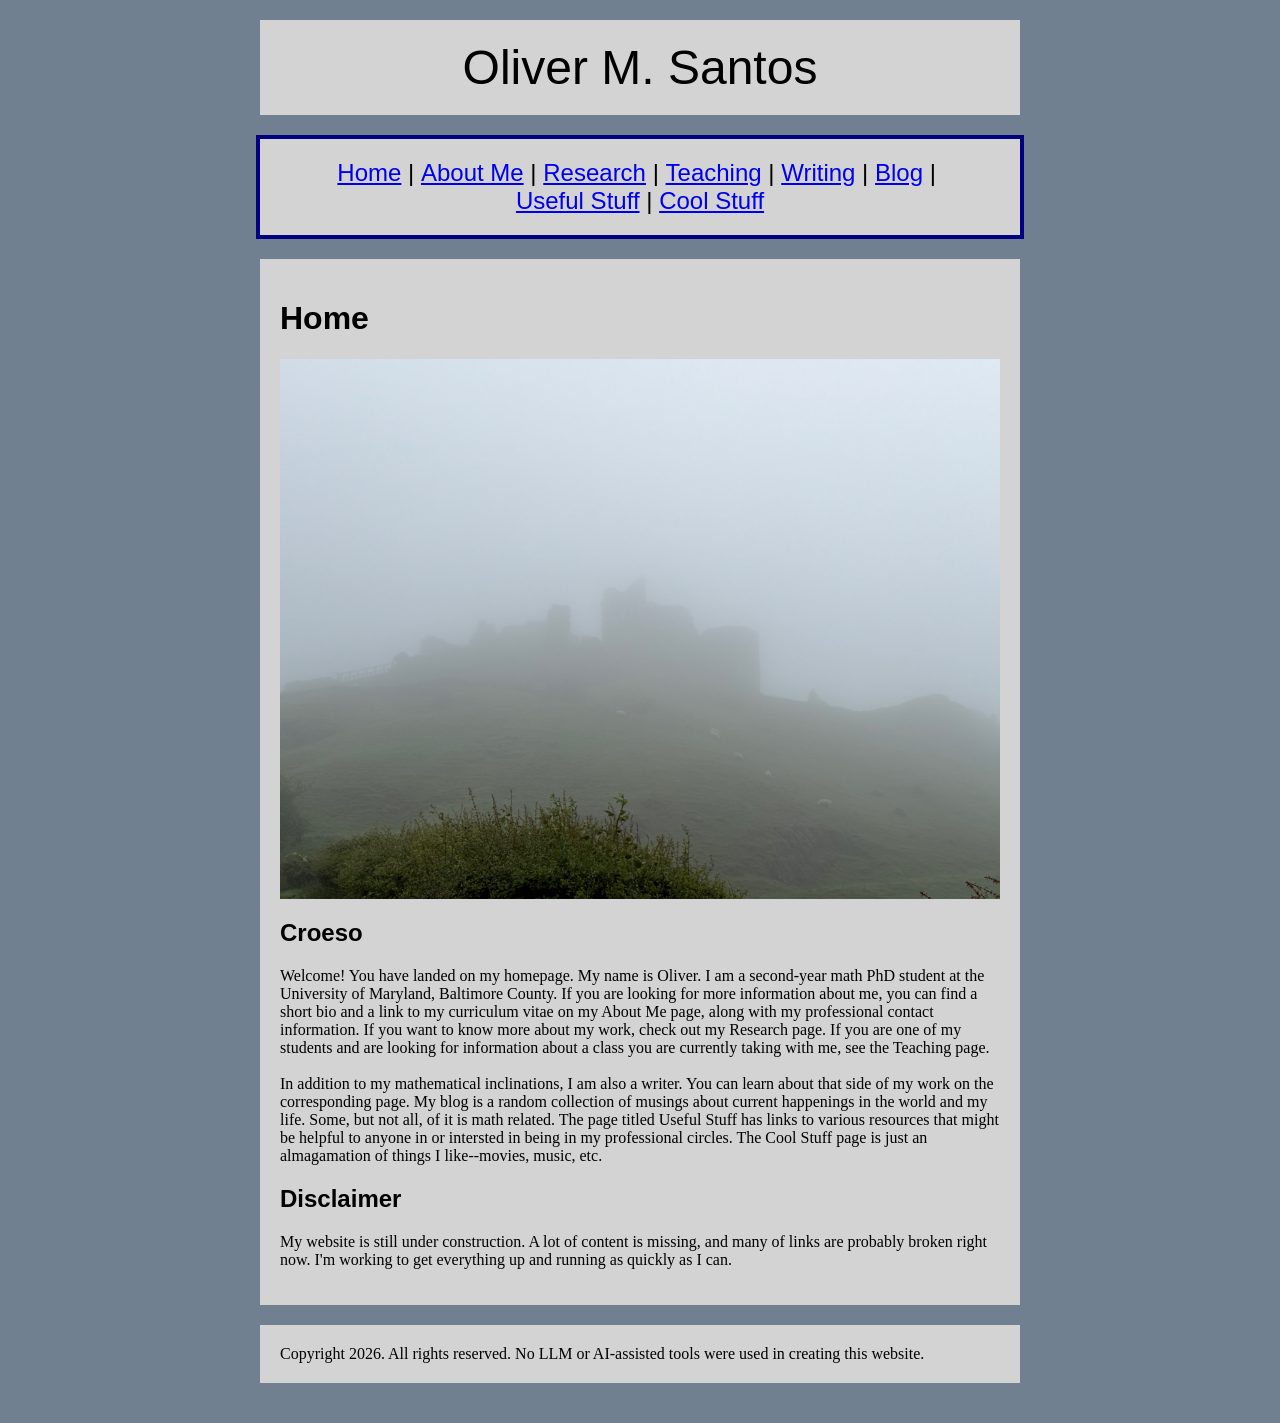
<file: index.html>
<!DOCTYPE html>

<html lang="en-US">

    <head>
    <title>OMS | Home</title>
    <meta charset="UTF-8"/>
    <meta name="author" content="Oliver Santos"/>
    <meta name="viewport" content="width=device-width, initial-scale=1.0"/>
    <link rel="stylesheet" href="style.css" />
    <link rel="icon" type="image/png" href="KB_doodle.png"/>
    </head>

    <body>

        <header class="contentBox" id="myName">Oliver M. Santos</header>

        <nav class="contentBox">
        <a href="index.html", target="_self">Home </a> &nbsp|&nbsp
        <a href="about.html", target="_self">About Me</a> &nbsp|&nbsp
        <a href="research.html", target="self">Research </a> &nbsp|&nbsp
        <a href="teaching.html", target="self">Teaching </a> &nbsp|&nbsp
        <a href="writing.html", target="self">Writing </a> &nbsp|&nbsp
        <a href="blog.html", target="self">Blog </a> &nbsp|&nbsp
        <a href="usefulstuff.html", targe="self">Useful Stuff</a> &nbsp|&nbsp
        <a href="coolstuff.html", target="self">Cool Stuff</a>
        </nav>
        
        <div class="contentBox">
        <h1>Home</h1>
        <img id="mainPicture"
        src="carregcennen.jpeg"
        alt="decorative image"
        width=100%
        aspect-ratio="16/9";>

        <h2>Croeso</h2>
        <p>
           Welcome!
           You have landed on my homepage.
           My name is Oliver.
           I am a second-year math PhD student at the University of Maryland, Baltimore County.
           If you are looking for more information about me, you can find a short bio and a link to my curriculum vitae on my About Me page, along with my professional contact information.
           If you want to know more about my work, check out my Research page.
           If you are one of my students and are looking for information about a class you are currently taking with me, see the Teaching page.<br>
           <br>
           In addition to my mathematical inclinations, I am also a writer.
           You can learn about that side of my work on the corresponding page.
           My blog is a random collection of musings about current happenings in the world and my life.
           Some, but not all, of it is math related.
           The page titled Useful Stuff has links to various resources that might be helpful to anyone in or intersted in being in my professional circles. 
           The Cool Stuff page is just an almagamation of things I like--movies, music, etc.
        </p>

        <h2>Disclaimer</h2>
        <p>
            My website is still under construction.
            A lot of content is missing, and many of links are probably broken right now.
            I'm working to get everything up and running as quickly as I can. 
        </p>

    </div>

    <footer class="contentBox">Copyright 2026. All rights reserved. No LLM or AI-assisted tools were used in creating this website.</footer>

    </body>
</html>
</file>
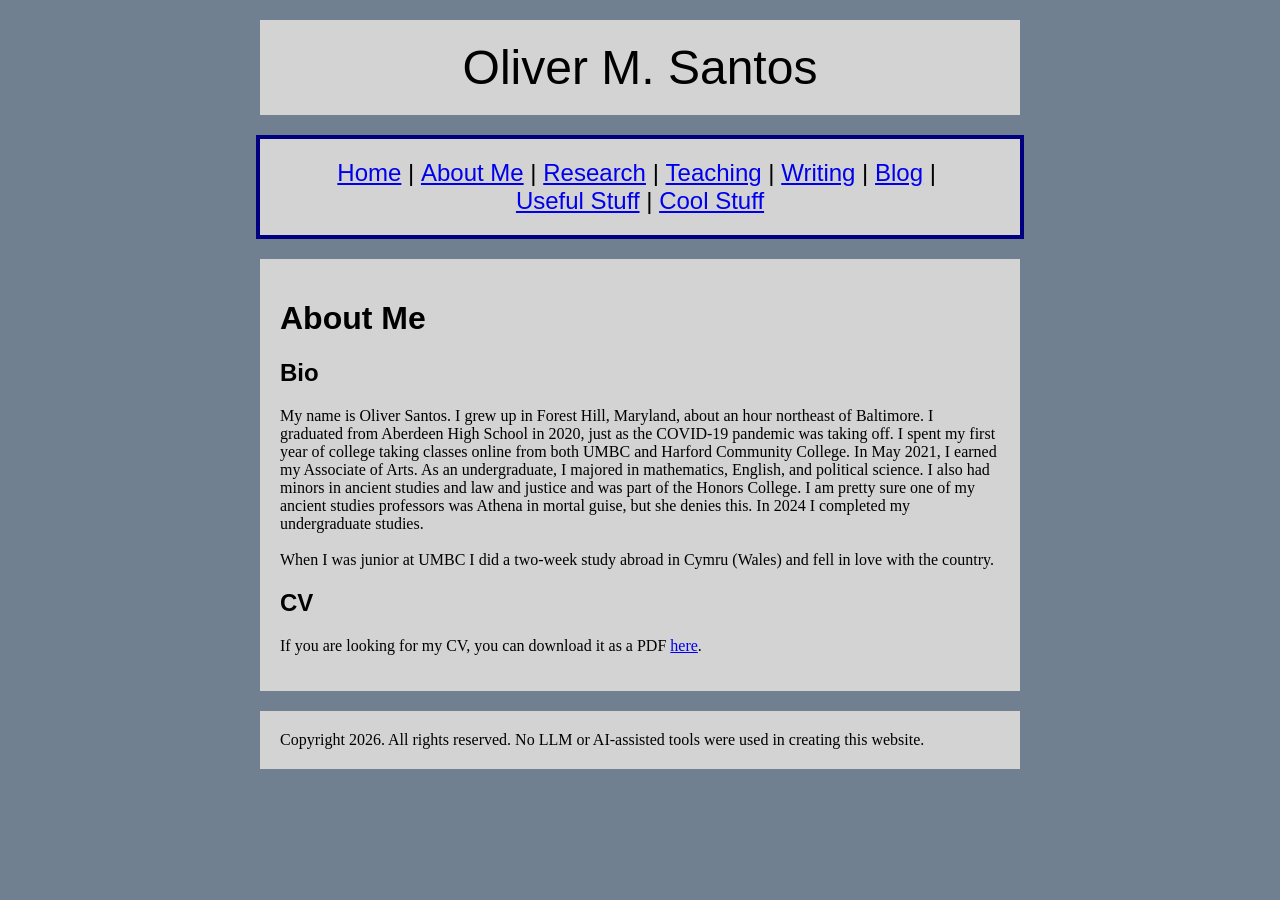
<file: about.html>
<!DOCTYPE html>

<html lang="en-US">

<head>
<title>OMS | About</title>
<meta charset="UTF-8"/>
<meta name="author" content="Oliver Santos"/>
<meta name="viewport" content="width=device-width, initial-scale=1.0"/>
<link rel="stylesheet" href="style.css"/>
<link rel="icon" type="image/png" href="KB_doodle.png"/>
</head>

<body>
    
    <header class="contentBox" id="myName">Oliver M. Santos</header>

        <nav class="contentBox">
            <a href="index.html", target="_self">Home </a> &nbsp|&nbsp
            <a href="about.html", target="_self">About Me</a> &nbsp|&nbsp
            <a href="research.html", target="self">Research </a> &nbsp|&nbsp
            <a href="teaching.html", target="self">Teaching </a> &nbsp|&nbsp
            <a href="writing.html", target="self">Writing </a> &nbsp|&nbsp
            <a href="blog.html", target="self">Blog </a> &nbsp|&nbsp
            <a href="usefulstff.html", targe="self">Useful Stuff</a> &nbsp|&nbsp
            <a href="coolstuff.html", target="self">Cool Stuff</a>
        </nav>
    
    <div class="contentBox">
    <h1>About Me</h1>

    <h2>Bio</h2>

    <p>
        My name is Oliver Santos.
        I grew up in Forest Hill, Maryland, about an hour northeast of Baltimore.
        I graduated from Aberdeen High School in 2020, just as the COVID-19 pandemic was taking off.
        I spent my first year of college taking classes online from both UMBC and Harford Community College.
        In May 2021, I earned my Associate of Arts.
        As an undergraduate, I majored in mathematics, English, and political science.
        I also had minors in ancient studies and law and justice and was part of the Honors College.
        I am pretty sure one of my ancient studies professors was Athena in mortal guise, but she denies this.
        In 2024 I completed my undergraduate studies. <br>
        <br>
        When I was junior at UMBC I did a two-week study abroad in Cymru (Wales) and fell in love with the country.
    </p>

    <h2>CV</h2>
    <p>If you are looking for my CV, you can download it as a PDF <a href="O.Santos-CV.pdf", target="_blank">here</a>.
    
    </div>

        <footer class="contentBox">Copyright 2026.
            All rights reserved.
            No LLM or AI-assisted tools were used in creating this website.
        </footer>
</body>
</html>
</file>
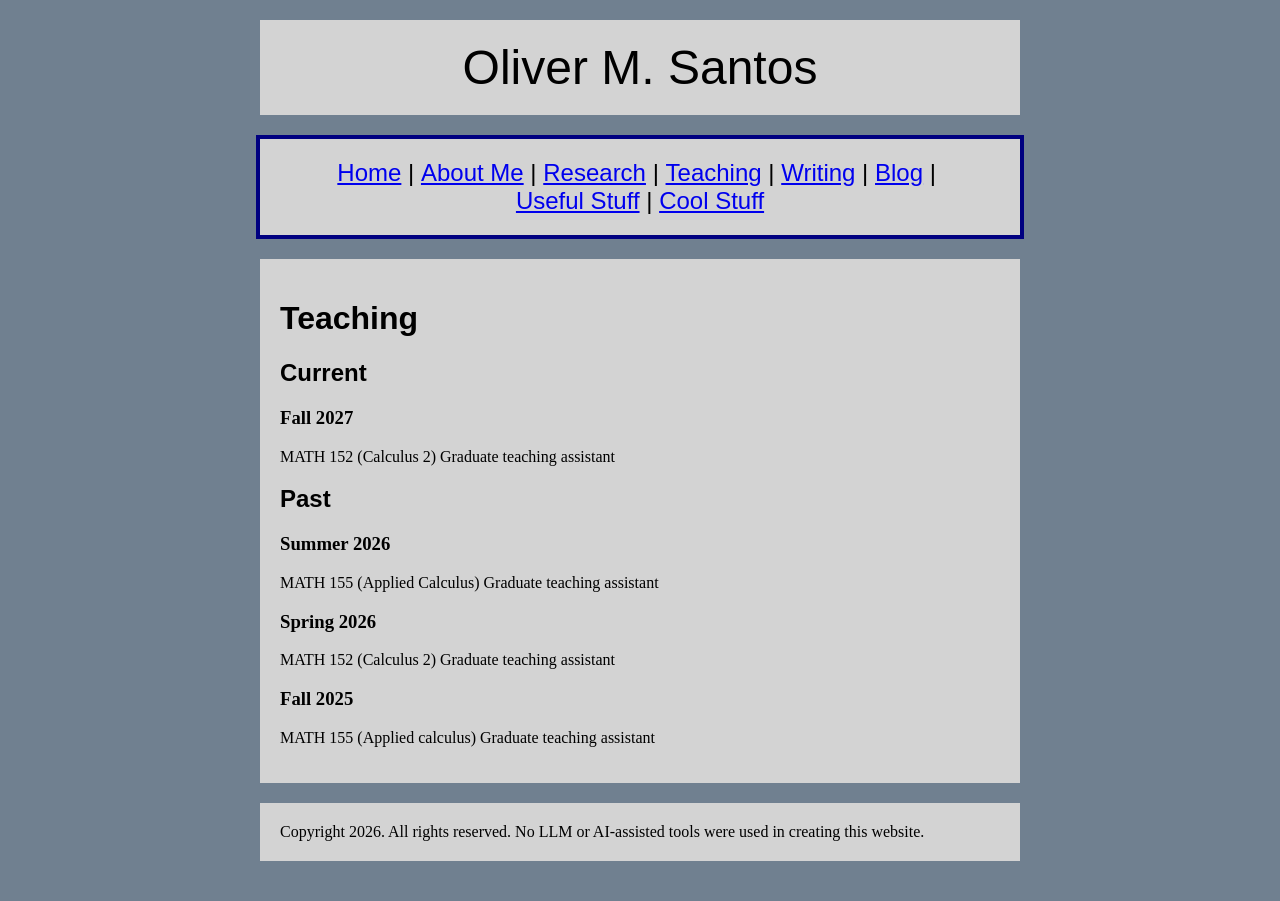
<file: teaching.html>
<!DOCTYPE html>

<html lang="en-US">

<head>
<title>OMS | Teaching</title>
<meta charset="UTF-8"/>
<meta name="author" content="Oliver Santos"/>
<meta name="viewport" content="width=device-width, initial-scale=1.0"/>
<link rel="stylesheet" href="style.css"/>
<link rel="icon" type="image/png" href="KB_doodle.png"/>
</head>

<body>

    <header class="contentBox"id="myName">Oliver M. Santos</header>

        <nav class="contentBox">
            <a href="index.html", target="_self">Home </a> &nbsp|&nbsp
            <a href="about.html", target="_self">About Me</a> &nbsp|&nbsp
            <a href="research.html", target="self">Research </a> &nbsp|&nbsp
            <a href="teaching.html", target="self">Teaching </a> &nbsp|&nbsp
            <a href="writing.html", target="self">Writing </a> &nbsp|&nbsp
            <a href="blog.html", target="self">Blog </a> &nbsp|&nbsp
            <a href="usefulstuff.html", targe="self">Useful Stuff</a> &nbsp|&nbsp
            <a href="coolstuff.html", target="self">Cool Stuff</a>
        </nav>

    <div class="contentBox">
    <h1>Teaching</h1>

    <h2>Current</h2>
    <h3>Fall 2027</h3>
    <p>MATH 152 (Calculus 2) Graduate teaching assistant</p>

    <h2>Past</h2>
    <h3>Summer 2026</h3>
    <p>MATH 155 (Applied Calculus) Graduate teaching assistant</p>
    <h3>Spring 2026</h3>
    <p>MATH 152 (Calculus 2) Graduate teaching assistant</p>
    <h3>Fall 2025</h3>
    <p>MATH 155 (Applied calculus) Graduate teaching assistant</p>
    </div>

        <footer class="contentBox">Copyright 2026.
            All rights reserved.
            No LLM or AI-assisted tools were used in creating this website.
        </footer>
</body>
</html>
</file>
<file: style.css>
/* Styles for my website */

html{
    display: flex;
    width: auto;
    max-width: 100%;
    font-size: 16px;
    margin-top: 0px;
    margin-bottom: 0px;
    margin-right: auto;
    margin-left: auto;
    background-color: slategrey;
}

body{
    /*display: flex;*/
    width: 75%;
    margin: auto;
    max-width: 100%;
    background-color: slateGrey;
    padding: 20px;
}
.contentBox{
    width: 75%;
    margin-left: auto;
    margin-right: auto;
    margin-bottom: 20px;
    max-width: 100%;
    background-color: lightGrey;
    padding: 20px;
}

#myName{
    font-family: Helvetica, sans-serif;
    font-size: 3rem;
    text-align: center;
    color: black;
}



h1{
    font-family: Helvetica, sans-serif;
    text-align: left;
    color: black;
}

h2{
    font-family: Helvetica, sans-serif;
    text-align: left;
    color: black;
}

#mainPicture{
    display: flex;
    padding: auto;
    margin: auto
}



nav{
    display: flex;
    flex-wrap: wrap;
    justify-content: center;
    width: auto;
    max-width: 100%;
    border: 0.25rem solid navy;
    padding: 15px;
    margin: auto;
    font-family: Helvetica, sans-serif;
    font-size: 1.5rem;
    overflow: auto;
}
</file>
